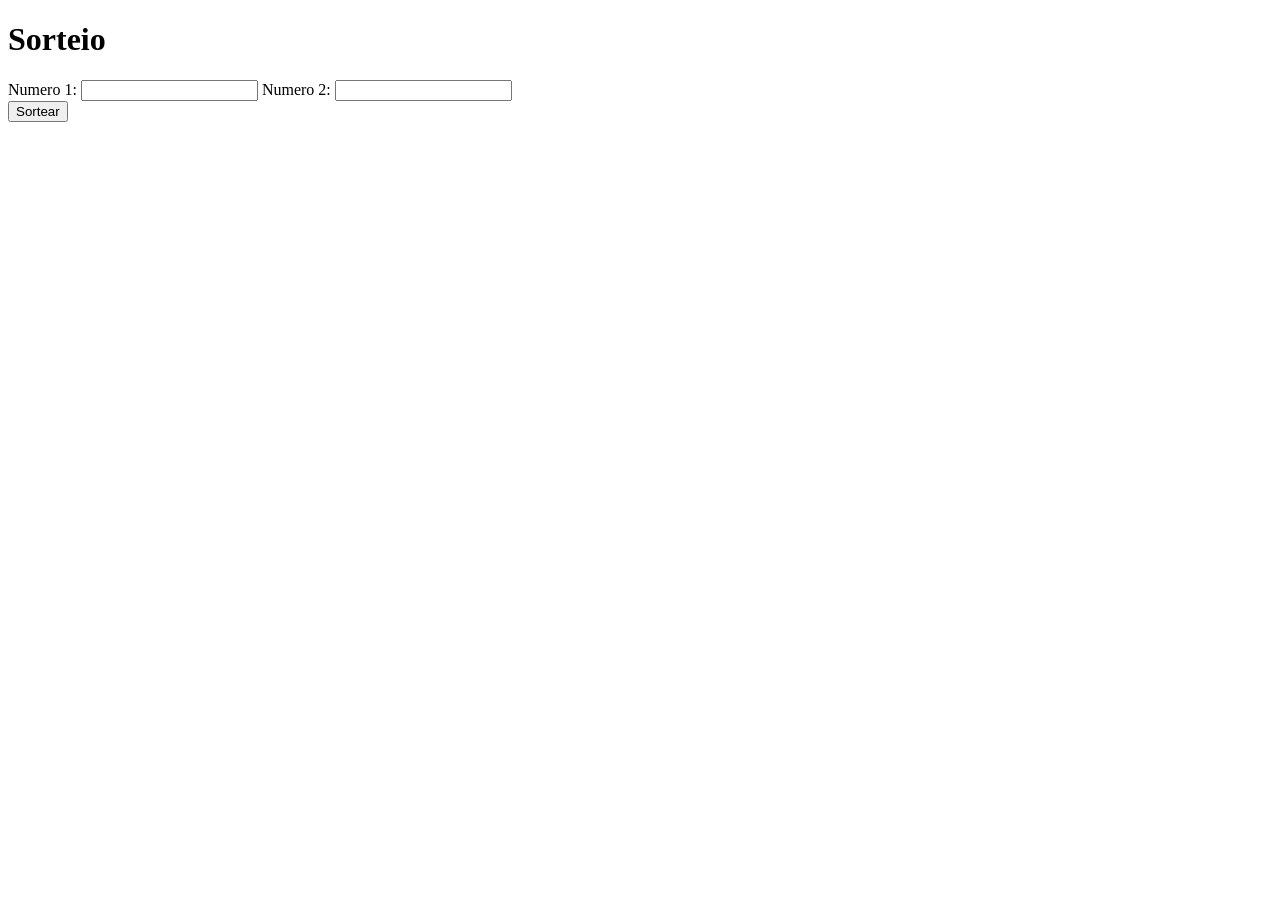
<file: sorteio.html>
<!DOCTYPE html>
<html lang="en">
<head>
    <meta charset="UTF-8">
    <meta name="viewport" content="width=device-width, initial-scale=1.0">
    <title>Document</title>
</head>
<body>
    <h1>Sorteio</h1>
<label for="num1">Numero 1:</label>
<input type="number" id="num1">
<label for="num2">Numero 2:</label>
<input type="number" id="num2">

<div id="resultado"></div>

<button id="btn">Sortear</button>
    <script>
        num1, num2, resultado
        let button= document.querySelector("#btn");
        button.addEventListener("click", ()=>{
            let vmin = Number(num1.value)
            let vmax = Number(num2.value)
            let r = Math.floor(Math.random()*(vmax-vmin)+vmax-vmin)+vm
            console.log(r)
            let p = document.createElement("p")
            p.innerHTML = r
            p.style.display = "incline-block"
            p.style.border= "1px, solid, black"
            p.style.borderRadius = "50%"
            p.style.padding = "10px"
            p.style.gap = "1px"
            
        })
    </script>
</body>
</html>
</file>
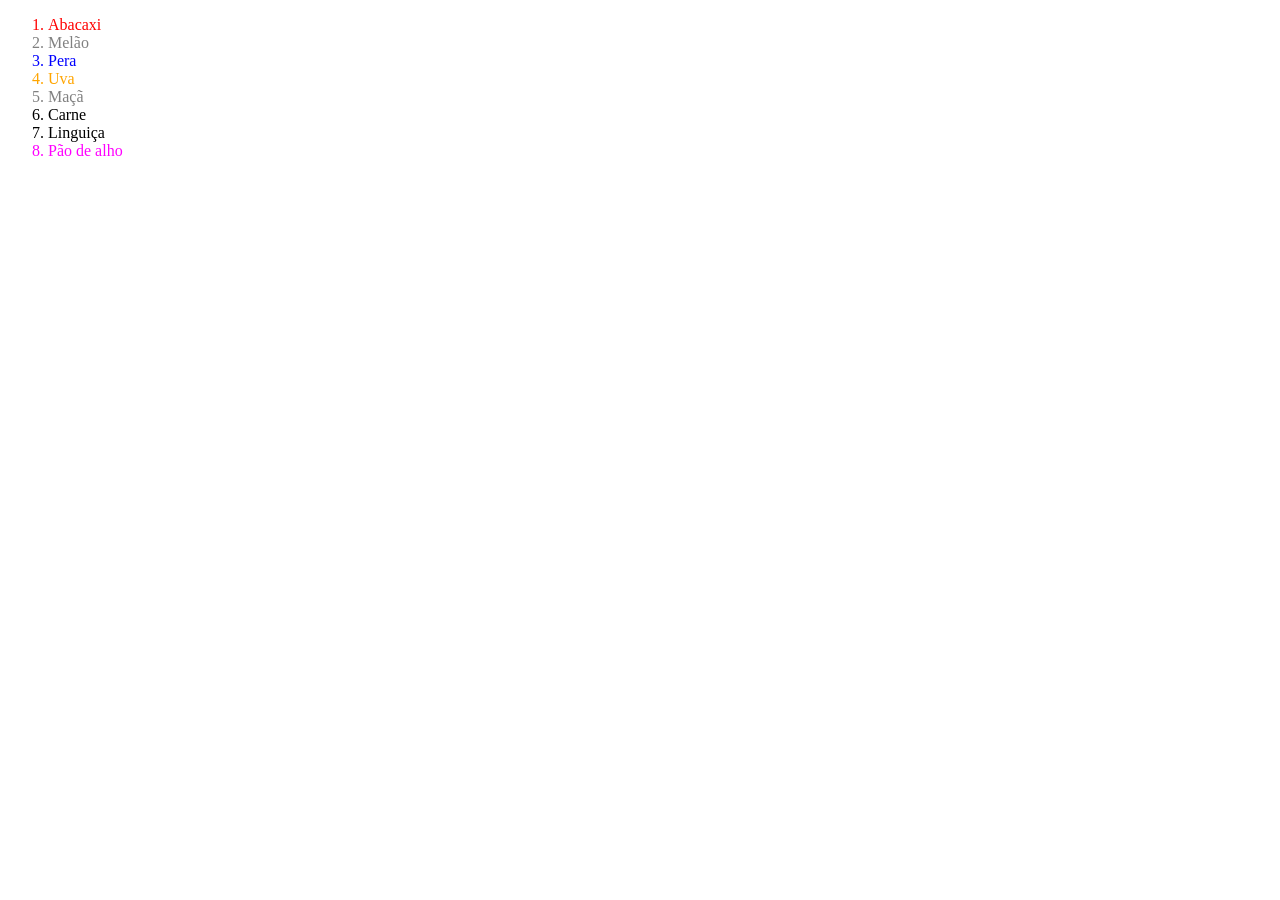
<file: lista2/2-seletores_especifidade.html>
<!DOCTYPE html>
<head>   
   <title>Exemplo especificidade de seletores</title>
   <style>
      /*regra 1*/ li{color:red;}
      /*regra 2*/ .churras{color:green;}
      /*regra 3*/ .fruta{color:gray}
      /*regra 4*/ li+li.churras{color: black;}
      /*regra 5*/ .churras[draggable="true"]{color: magenta;}
      /*regra 6*/ #lip1,#lip2,#lip3{color:blue}
      /*regra 7*/ #lip3.fruta{color:orange}
      /*regra 8*/ ol>li.churras#lip5{color:purple}
   </style>
</head>
<body>   
   <ol>
   <!--item 1--> <li id="lip0">Abacaxi</li>
   <!--item 2--> <li           class="fruta">Melão</li>
   <!--item 3--> <li id="lip2" class="fruta">Pera</li>
   <!--item 4--> <li id="lip3" class="fruta">Uva</li>
   <!--item 5--> <li id="lip4" class="fruta">Maçã</li>
   <!--item 6--> <li           class="churras">Carne</li>
   <!--item 7--> <li           class="churras">Linguiça</li>
   <!--item 8--> <li id="lip7" class="churras" draggable="true">Pão de alho</li>
   </ol>   
</body>
</html>
</file>
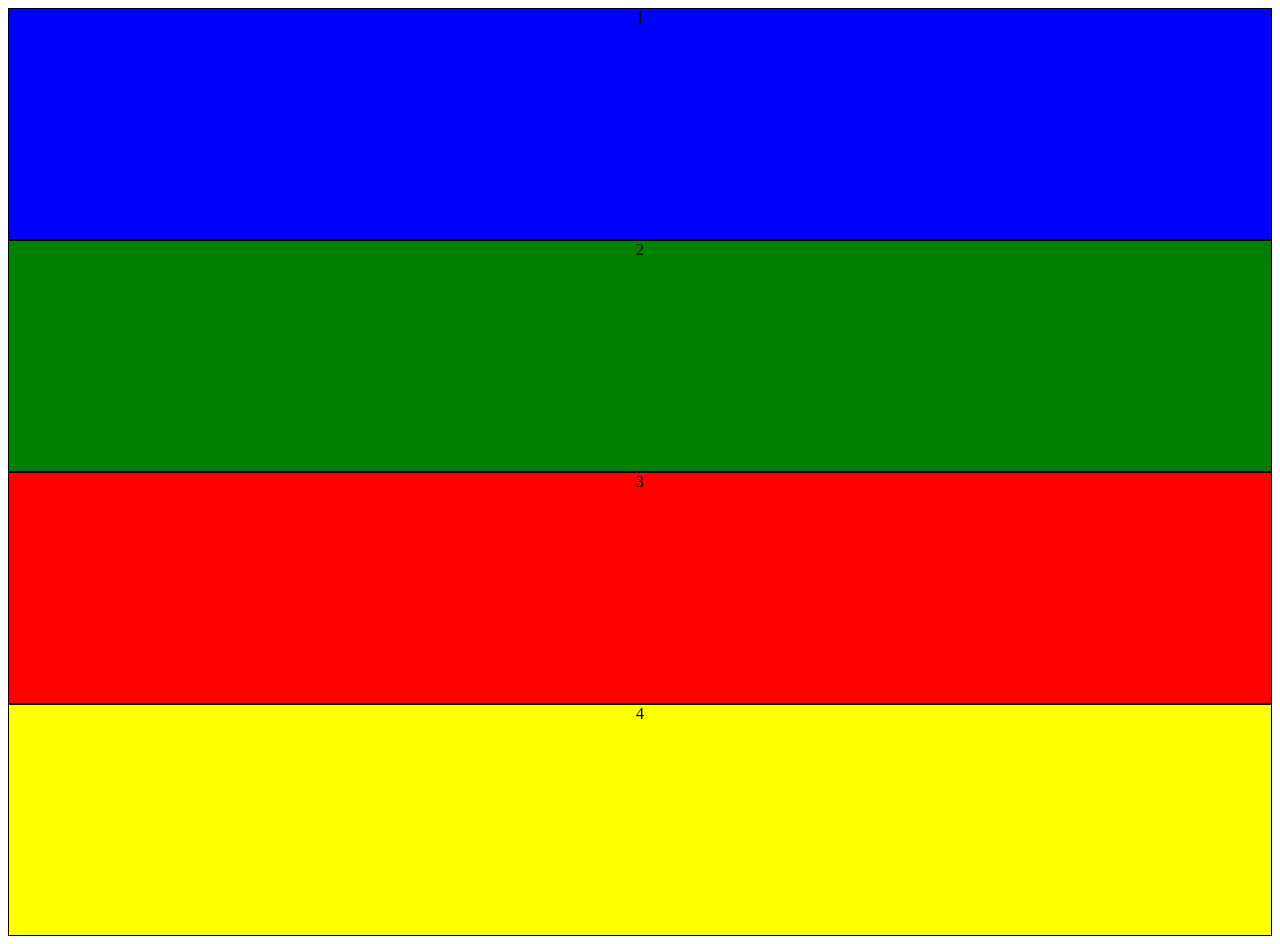
<file: lista2/4a-display-.html>
<!DOCTYPE html>
<html lang=" en">
<head>
    <meta charset="UTF -8">
    <meta name="viewport" content="width=device-width, initial-scaled=1.0">
    <title>Document</title>
    <style>
        .box{border:1px solid black;}
        #box1{background-color: blue;
            height: 230px;
            text-align: center;}
        #box2{background-color: green;
            height: 230px;
            text-align: center;}
        #box3{background-color: red;
            height: 230px;
            text-align: center;}
        #box4{background-color: yellow;
            height: 230px;
            text-align: center;}
    </style>
</head>
<body>
    <div id="box1" class="box">1</div>
    <div id="box2" class="box">2</div>
    <div id="box3" class="box">3</div>
    <div id="box4" class="box">4</div>
</body>
</html>
</file>
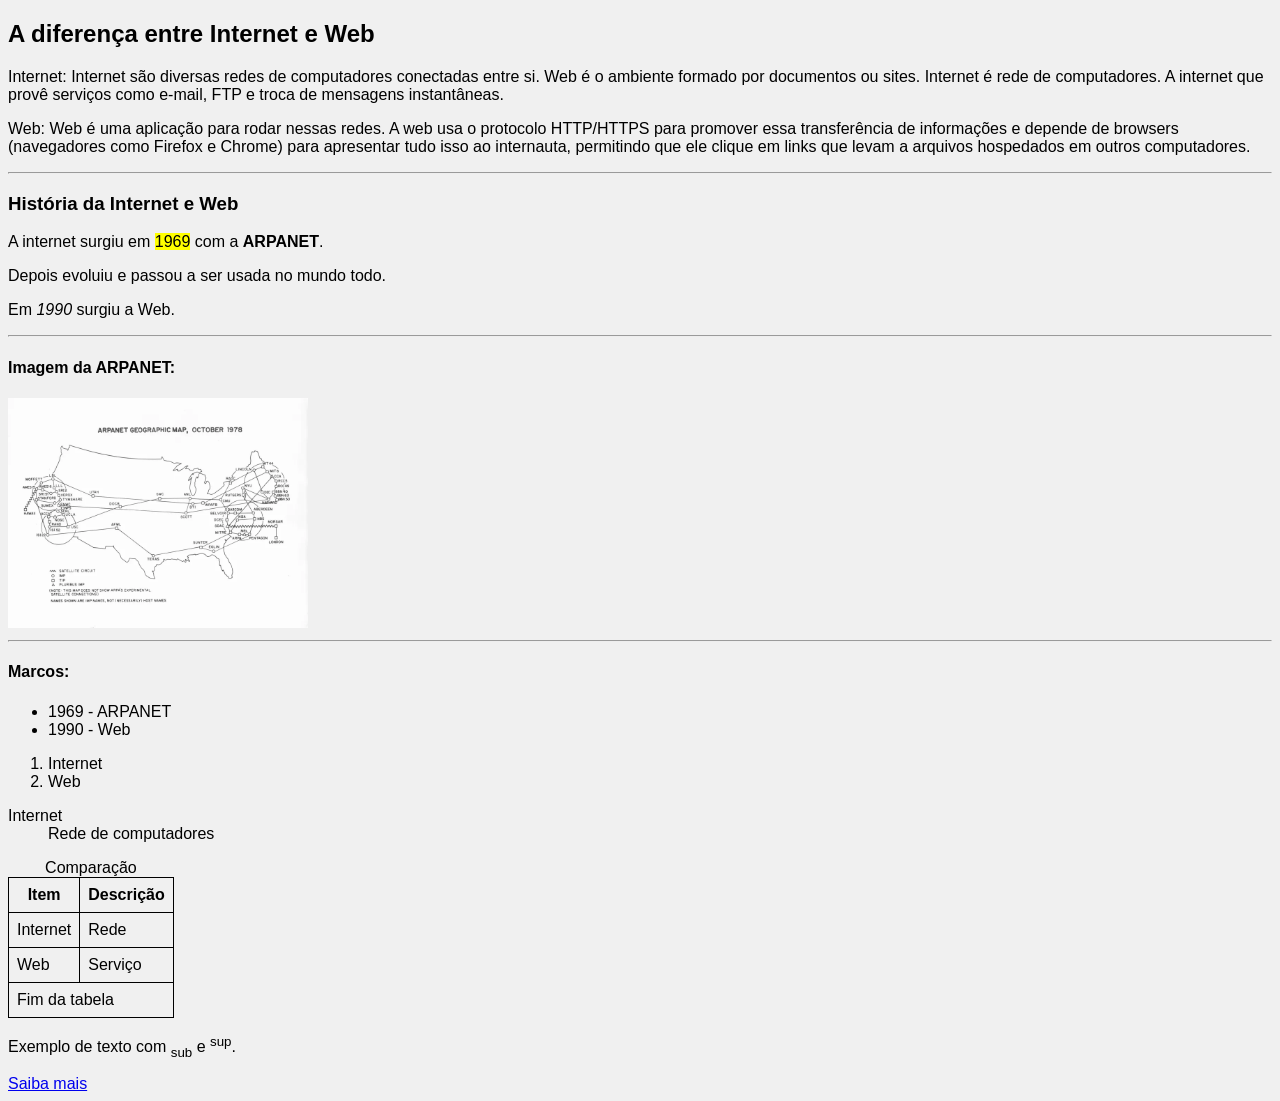
<file: ppi1_lista1/1.html.html>
<!DOCTYPE html>
<html>
<head>
    <title>Atividade 1</title>

    <link rel="stylesheet" href="style.css">
</head>
<body>

<h2>A diferença entre Internet e Web</h2>

<p>
Internet: Internet são diversas redes de computadores conectadas entre si. Web é o ambiente formado por documentos ou sites.
Internet é rede de computadores. A internet que provê serviços como e-mail, FTP e troca de mensagens instantâneas.
</p>

<p>
Web: Web é uma aplicação para rodar nessas redes. A web usa o protocolo HTTP/HTTPS para promover essa transferência de informações e depende de browsers (navegadores como Firefox e Chrome) para apresentar tudo isso ao internauta, permitindo que ele clique em links que levam a arquivos hospedados em outros computadores.
</p>

<!-- Autor: Hugo Henrique | Fonte: https://www.canalti.com.br/qual-diferenca-entre-internet-e-web/ | Data: 13/03 -->

<hr>

<div>

    <h3>História da Internet e Web</h3>

    <p>A internet surgiu em <mark>1969</mark> com a <strong>ARPANET</strong>.</p>

    <p>Depois evoluiu e passou a ser usada no mundo todo.</p>

    <p>Em <em>1990</em> surgiu a Web.</p>

    <hr>

    <h4>Imagem da ARPANET:</h4>
    <img id="arpanet" src="../img/arpanet.webp" alt="Mapa da arpanet de 1974!" width="300">

    <hr>

    <h4>Marcos:</h4>
    <ul>
        <li>1969 - ARPANET</li>
        <li>1990 - Web</li>
    </ul>

    <ol>
        <li>Internet</li>
        <li>Web</li>
    </ol>

    <dl>
        <dt>Internet</dt>
        <dd>Rede de computadores</dd>
    </dl>

    <table border="1">
        <caption>Comparação</caption>

        <thead>
            <tr>
                <th>Item</th>
                <th>Descrição</th>
            </tr>
        </thead>

        <tbody>
            <tr>
                <td>Internet</td>
                <td>Rede</td>
            </tr>
            <tr>
                <td>Web</td>
                <td>Serviço</td>
            </tr>
        </tbody>

        <tfoot>
            <tr>
                <td colspan="2">Fim da tabela</td>
            </tr>
        </tfoot>
    </table>

    <p>
        Exemplo de <span>texto</span> com <sub>sub</sub> e <sup>sup</sup>.
    </p>

    <a href="https://pt.wikipedia.org/wiki/Internet">Saiba mais</a>

</div>

</body>
</html>
</file>
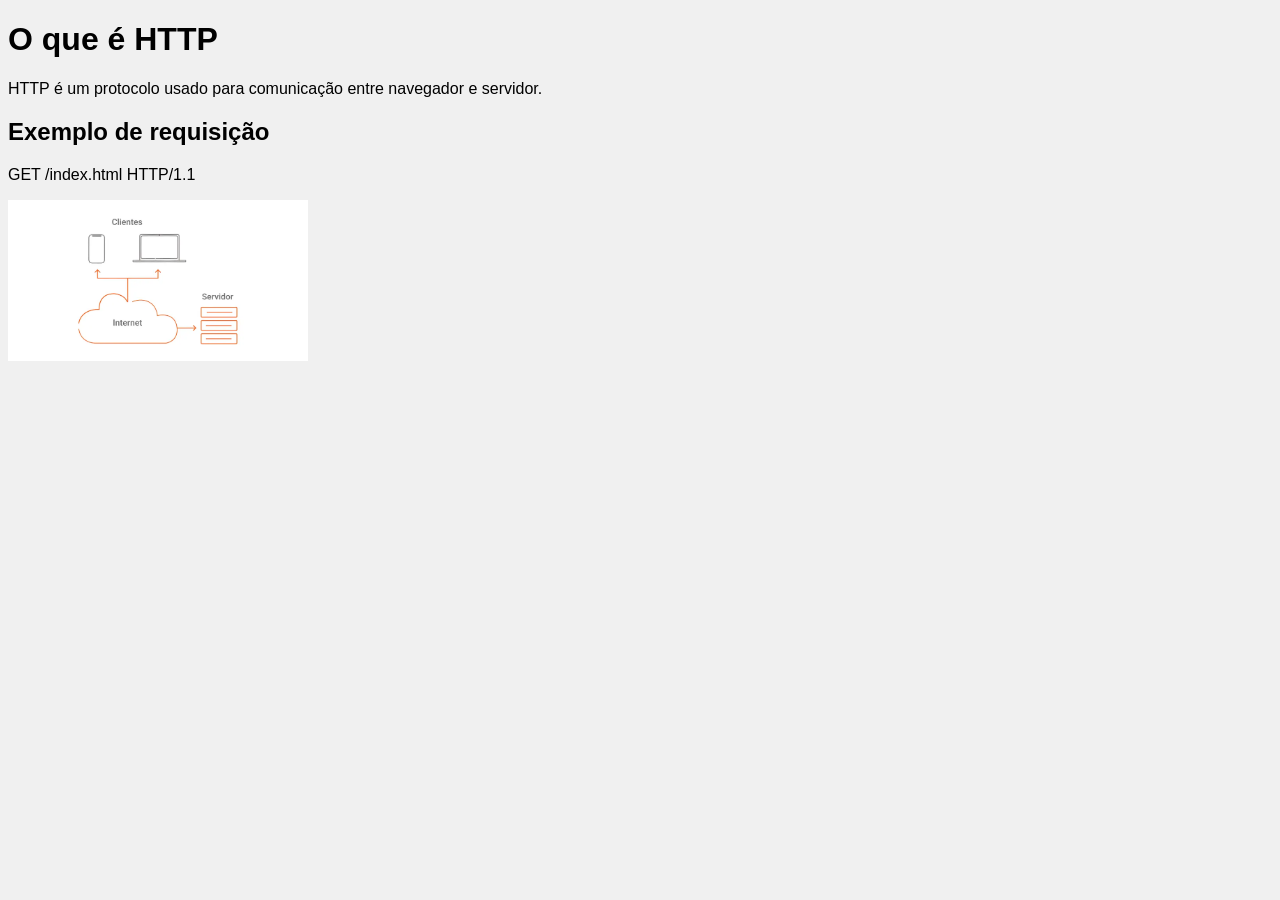
<file: ppi1_lista1/2_http.html>
<!DOCTYPE html>
<html>
<head>
    <title>HTTP</title>

    <link rel="stylesheet" href="style.css">
</head>
<body>

<h1>O que é HTTP</h1>

<p>
HTTP é um protocolo usado para comunicação entre navegador e servidor.
</p>

<h2>Exemplo de requisição</h2>
<p>GET /index.html HTTP/1.1</p>

<img id="arpanet" src="../img/http.webp" alt="Mapa da arpanet de 1974!" width="300">

</body>
</html>
</file>
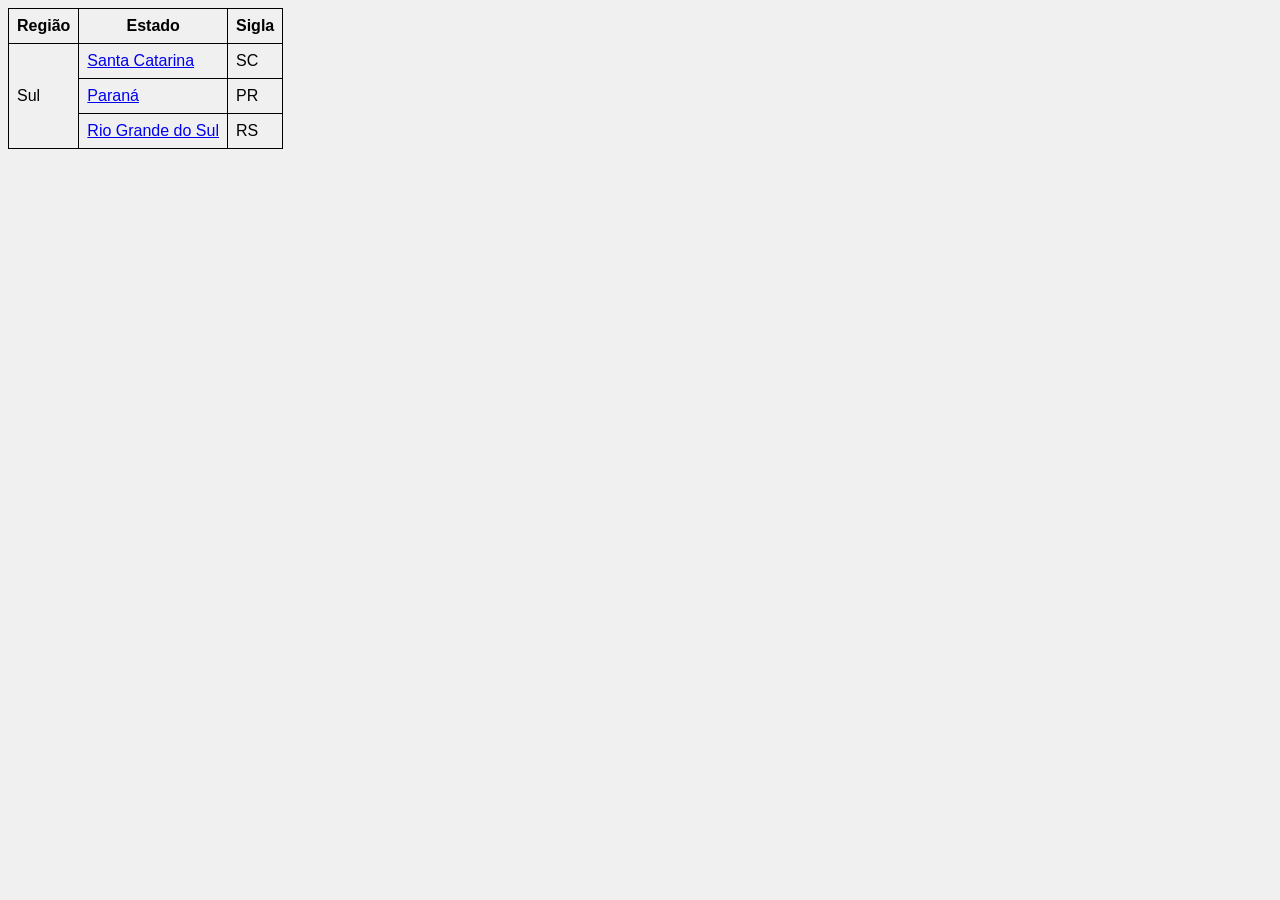
<file: ppi1_lista1/3_tabela_uf.html>
<!DOCTYPE html>
<html>
<head>
    <title>Tabela Estados</title>

    <link rel="stylesheet" href="style.css">
</head>
<body>

<table border="1">
    <tr>
        <th>Região</th>
        <th>Estado</th>
        <th>Sigla</th>
    </tr>

    <tr>
        <td rowspan="3">Sul</td>
        <td><a href="https://pt.wikipedia.org/wiki/Santa_Catarina">Santa Catarina</a></td>
        <td>SC</td>
    </tr>

    <tr>
        <td><a href="https://pt.wikipedia.org/wiki/Paraná">Paraná</a></td>
        <td>PR</td>
    </tr>

    <tr>
        <td><a href="https://pt.wikipedia.org/wiki/Rio_Grande_do_Sul">Rio Grande do Sul</a></td>
        <td>RS</td>
    </tr>

</table>

</body>
</html>
</file>
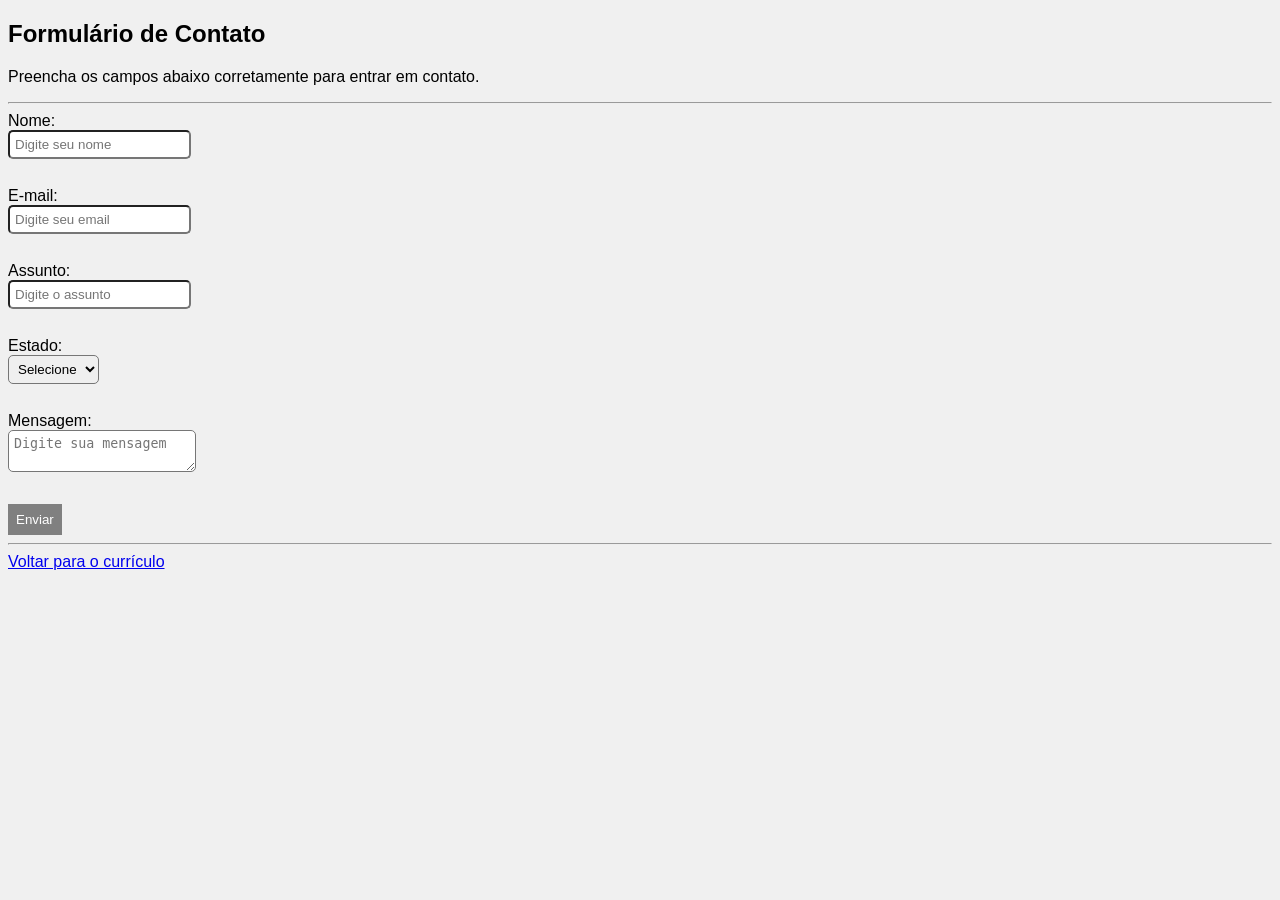
<file: ppi1_lista1/4_contato.html>
<!DOCTYPE html>
<html>
<head>
    <title>Contato</title>

    <link rel="stylesheet" href="style.css">
</head>
<body>

<h2>Formulário de Contato</h2>

<p>Preencha os campos abaixo corretamente para entrar em contato.</p>

<hr>

<form>

    <label for="nome">Nome:</label><br>
    <input type="text" id="nome" placeholder="Digite seu nome" required><br><br>

    <label for="email">E-mail:</label><br>
    <input type="email" id="email" placeholder="Digite seu email" required><br><br>

    <label for="assunto">Assunto:</label><br>
    <input type="text" id="assunto" placeholder="Digite o assunto"><br><br>

    <label for="estado">Estado:</label><br>
    <select id="estado">
        <option>Selecione</option>
        <option>SC</option>
        <option>PR</option>
        <option>RS</option>
    </select><br><br>

    <label for="mensagem">Mensagem:</label><br>
    <textarea id="mensagem" placeholder="Digite sua mensagem"></textarea><br><br>

    <button type="submit">Enviar</button>

</form>

<hr>

<a href="4_curriculo.html">Voltar para o currículo</a>

</body>
</html>
</file>
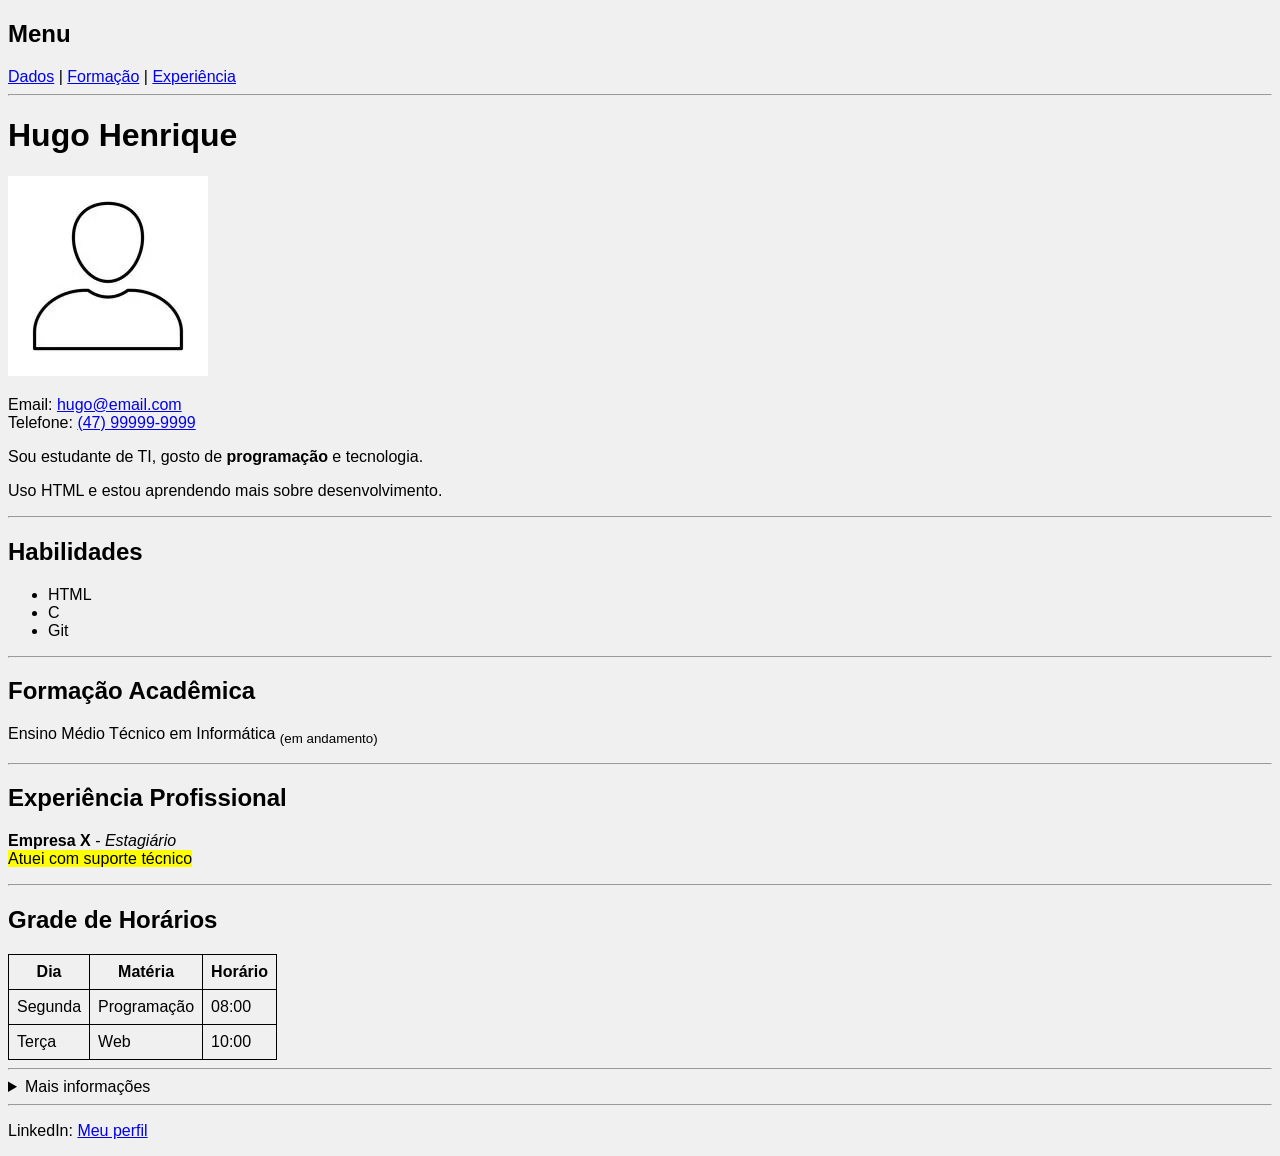
<file: ppi1_lista1/4_curriculo.html>
<!DOCTYPE html>
<html>
<head>
    <title>Currículo</title>

    <link rel="stylesheet" href="style.css">
</head>
<body>


<h2>Menu</h2>
<a href="#dados">Dados</a> |
<a href="#formacao">Formação</a> |
<a href="#experiencia">Experiência</a>

<hr>


<div id="dados">
    <h1>Hugo Henrique</h1>

    <img id="http" src="../img/perfil.webp" alt="Foto perfil">

    <p>
        Email: <a href="mailto:hugo@email.com">hugo@email.com</a><br>
        Telefone: <a href="tel:47999999999">(47) 99999-9999</a>
    </p>

    <p>
        Sou estudante de TI, gosto de <b>programação</b> e tecnologia.
    </p>

    <p>
        Uso <span>HTML</span> e estou aprendendo mais sobre desenvolvimento.
    </p>
</div>

<hr>

<h2>Habilidades</h2>
<ul>
    <li>HTML</li>
    <li>C</li>
    <li>Git</li>
</ul>

<hr>

<div id="formacao">
    <h2>Formação Acadêmica</h2>

    <p>
        Ensino Médio Técnico em Informática <sub>(em andamento)</sub>
    </p>
</div>

<hr>

<div id="experiencia">
    <h2>Experiência Profissional</h2>

    <p>
        <strong>Empresa X</strong> - <em>Estagiário</em><br>
        <mark>Atuei com suporte técnico</mark>
    </p>
</div>

<hr>

<h2>Grade de Horários</h2>

<table border="1">
    <tr>
        <th>Dia</th>
        <th>Matéria</th>
        <th>Horário</th>
    </tr>
    <tr>
        <td>Segunda</td>
        <td>Programação</td>
        <td>08:00</td>
    </tr>
    <tr>
        <td>Terça</td>
        <td>Web</td>
        <td>10:00</td>
    </tr>
</table>

<hr>

<details>
    <summary>Mais informações</summary>
    <p>Gosto de tecnologia e games.</p>
</details>

<hr>

<p>
    LinkedIn: <a href="https://linkedin.com" target="_blank">Meu perfil</a>
</p>

</body>
</html>
</file>
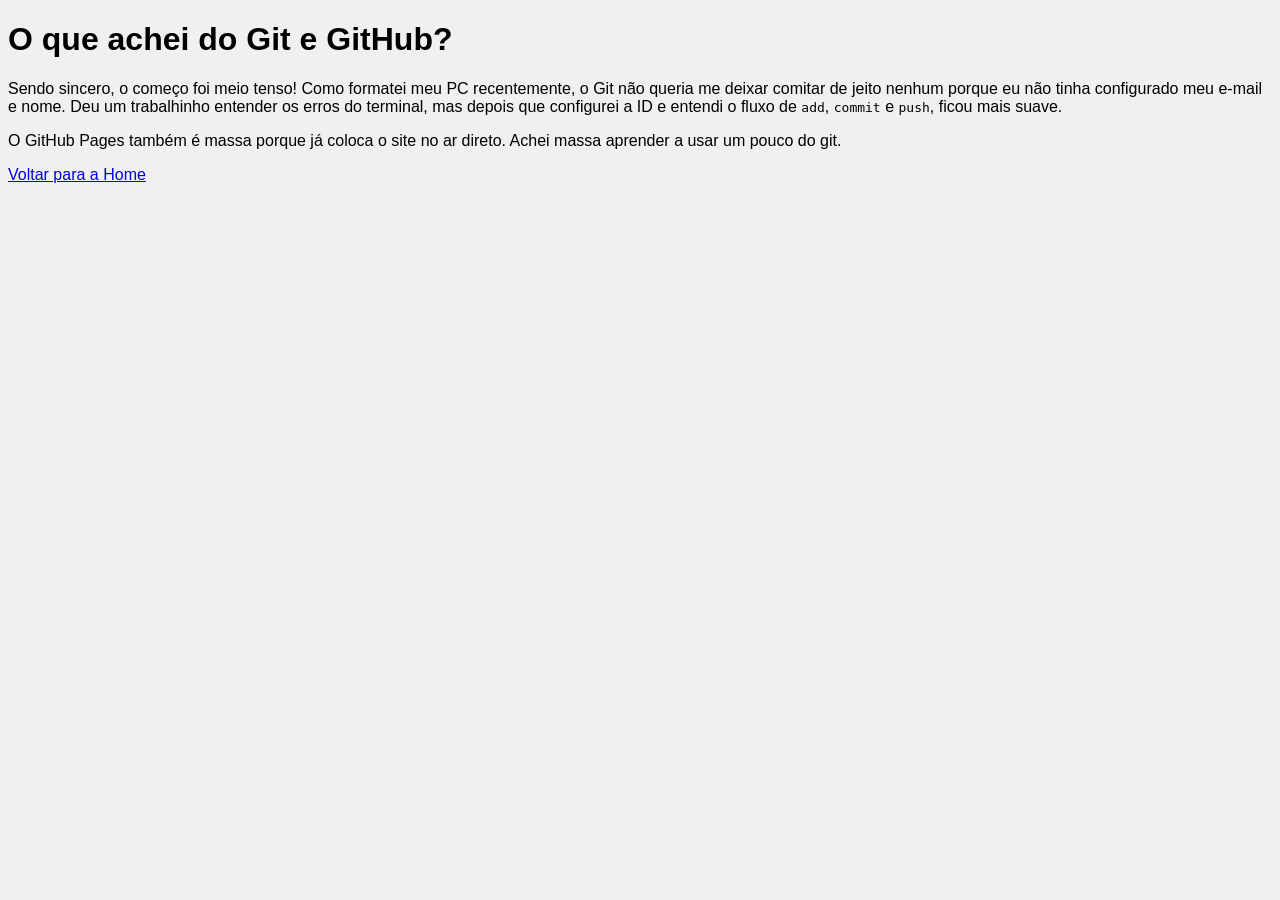
<file: ppi1_lista1/github.html>
<!DOCTYPE html>
<html lang="pt-br">
<head>
    <meta charset="UTF-8">
    <title>Minha Experiência com Git</title>
    <link rel="stylesheet" href="style.css">
</head>
<body>
    <h1>O que achei do Git e GitHub?</h1>
    <p>Sendo sincero, o começo foi meio tenso! Como formatei meu PC recentemente, o Git não queria me deixar comitar de jeito nenhum porque eu não tinha configurado meu e-mail e nome. Deu um trabalhinho entender os erros do terminal, mas depois que configurei a ID e entendi o fluxo de <code>add</code>, <code>commit</code> e <code>push</code>, ficou mais suave.</p>
    <p>O GitHub Pages também é massa porque já coloca o site no ar direto. Achei massa aprender a usar um pouco do git.</p>
    <p><a href="1.html">Voltar para a Home</a></p>
</body>
</html>
</file>
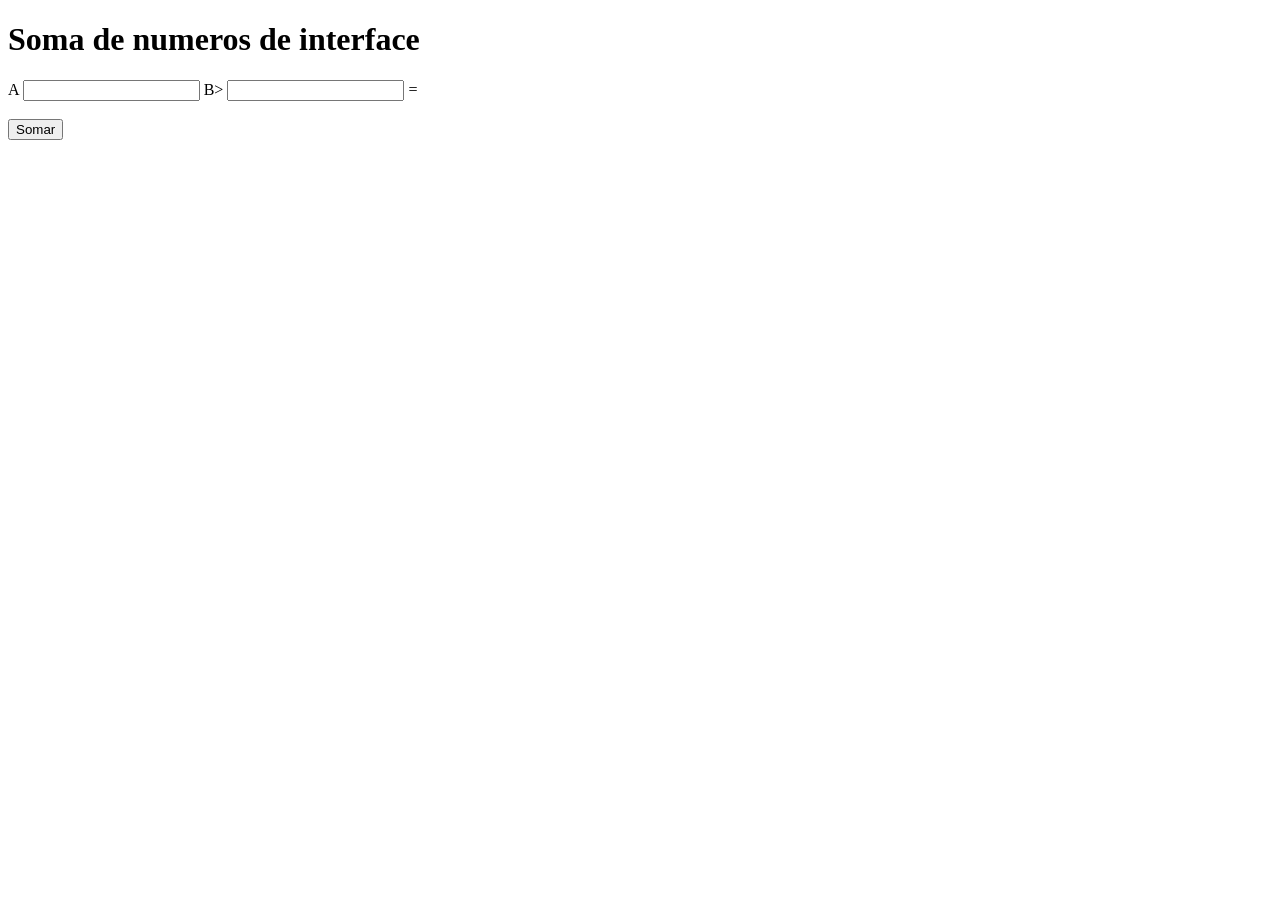
<file: ppi1_lista_js/1.html>
<!DOCTYPE html>
<html lang="en">
<head>
    <meta charset="UTF-8">
    <meta name="viewport" content="width=device-width, initial-scale=1.0">
    <title>Document</title>
</head>
<body>
    <h1> Soma de numeros de interface</h1>

    <label for="entradaA">A</label>
    <input type="number" name=""id="entradaA">
    
    <label for="entradaA">B></label>
    <input type="number" name=""id="entradaA">
    <span>=</span>
    <span id="Resultado"></span>
    <br>
    <br>
    <input id="btn" type="button" value="Somar">
    <div>   
</div>
    <script>
        let a,b;
        let inputA = document.querySelector("#EntradaA")
        let inputB = document.querySelector("#EntradaB")
        let botao = document.getElementById("btn")

        function soma(a, b){
            return a+b

    }

        botao.addEventListener("click",()=>{
            a=Number(inputA.value);
            b=Number(inputB.value);
            soma=a+b;
            let spanresultado=document.querySelector("#Resultado")
            spanresultado.innerHTML=soma
        })

    </script>

</body>
</html>
</file>
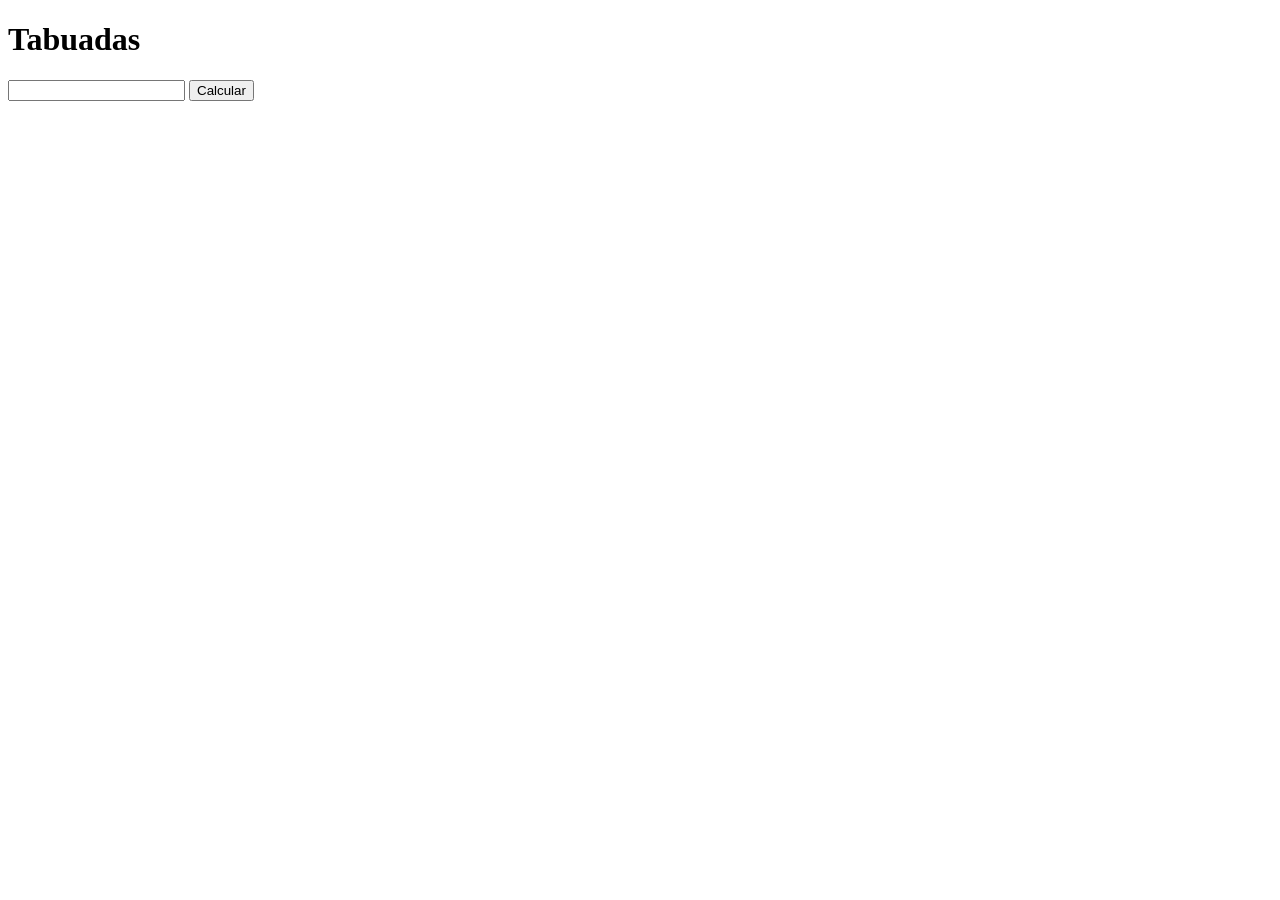
<file: ppi1_lista_js/2.html>
<!DOCTYPE html>
<html lang="en">
<head>
    <meta charset="UTF-8">
    <meta name="viewport" content="width=device-width, initial-scale=1.0">
    <title>Document</title>
</head>
<body>
    
    <h1>Tabuadas</h1>
    <label for="ntabuada"></label>
    <input type="number" id="ntabuada">
    <button>Calcular</button>

    <div id="tabuada"></div>

    <script>
        let button=document.querySelector("button")

        button.addEventListener("click", ()=>{
            n=Number(ntabuada.value);
                strResults=""
                for(let i=0;i<=10;i++){
                    strResults+=`${n}x${i}=${n*i}<br>`
            }
            tabuada.innerHTML=strResults;
        })
    </script>

</body>
</html>
</file>
<file: ppi1_lista1/style.css>
body {
    background-color: #f0f0f0;
    color: #000;
    font-family: Arial, sans-serif;
}

table {
    border: 1px solid black;
    border-collapse: collapse;
}

th, td {
    border: 1px solid black;
    padding: 8px;
}

input, textarea, select {
    border-radius: 5px;
    margin-bottom: 10px;
    padding: 5px;
}

button {
    background-color: gray;
    color: white;
    border: none;
    padding: 8px;
}

button:hover {
    background-color: blue;
}

a:hover {
    color: red;
}
</file>
